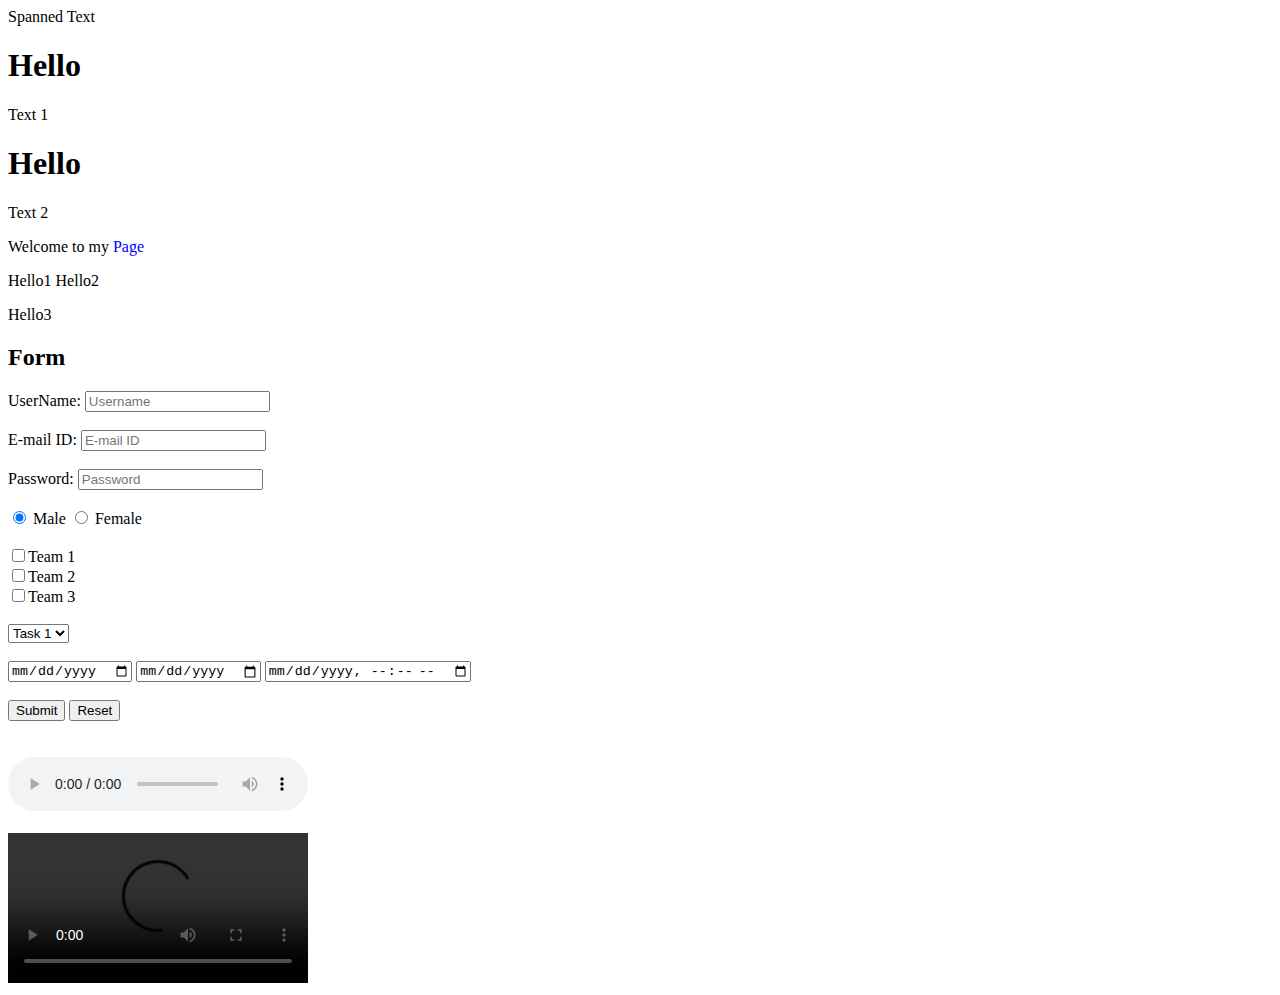
<file: Additional_HTML_Recap/index.html>
<!DOCTYPE html>
<html>
    <head>
        <title>HTML</title>
    </head>
    <body>
        <span>Spanned Text</span>
        <div>
        <div>
            <h1>Hello</h1>
            <p>Text 1</p>
        </div>
        <div>
            <h1>Hello</h1>
            <p>Text 2</p>
        </div>
    </div>

<p>Welcome to my <span style="color:blue;">Page</span></p>

<!-- Inline and Block -->
<div style="display: inline;">
    Hello1
</div> 
<div style="display: inline;">
    Hello2
</div>
<div>
    <p>Hello3</p>
</div>
<h2>Form</h2>
<!-- Input Elements -->
<!-- <form action="/sucess.html">
    <input type="text" placeholder="Username">
    <input type="password" placeholder="Password" id="password">
    <input type="button" value="show" onclick="showpassword()">
    <br>
    <br>
    <input type="submit">
</form>
<script>
    function showpassword()
    {
        let password=document.getElementById('password');
        if(password.type=="password")
        {
            password.type="text";
        }else{
            password.type="password"
        }
    }
</script> -->
<form action="/sucess.html" method="get">
    <label for="username">UserName:</label>
     <input type="text" placeholder="Username" id="username" name="username"><br><br>
     <label for="email">E-mail ID:</label>
     <input type="email" placeholder="E-mail ID" id="email" name="email"><br><br>
     <label for="password">Password:</label>
    <input type="password" placeholder="Password" id="password" name="password"><br><br>
    <input type="radio" id="male" name="gender" value="male" checked>
    <label for="male">Male</label>
    <input type="radio" id="female" name="gender" value="female">
    <label for="female">Female</label>
    <br><br>
    <label>
        <input type="checkbox" value="team_1" name="team">Team 1<br>
        <input type="checkbox" value="team_2" name="team">Team 2<br>
        <input type="checkbox" value="team_3" name="team">Team 3<br>
    </label>
    <br>
    <select name="Tasks">
        <option>Task 1</option>
        <option>Task 2</option>
        <option>Task 3</option>
    </select>
    <br><br>
    <input type="date">
    <input type="date" min="2023-05-01" max="2023-06-31">
    <input type="datetime-local">
    <br><br>
    <input type="submit">
    <input type="reset">
</form>
<br><br>
    <audio controls>
        <source src="" type="audio/mpeg">
    </audio>
<br><br>
    <video controls>
        <source src="" type="video/mp4">
    </video>
</body>

</html>
</file>
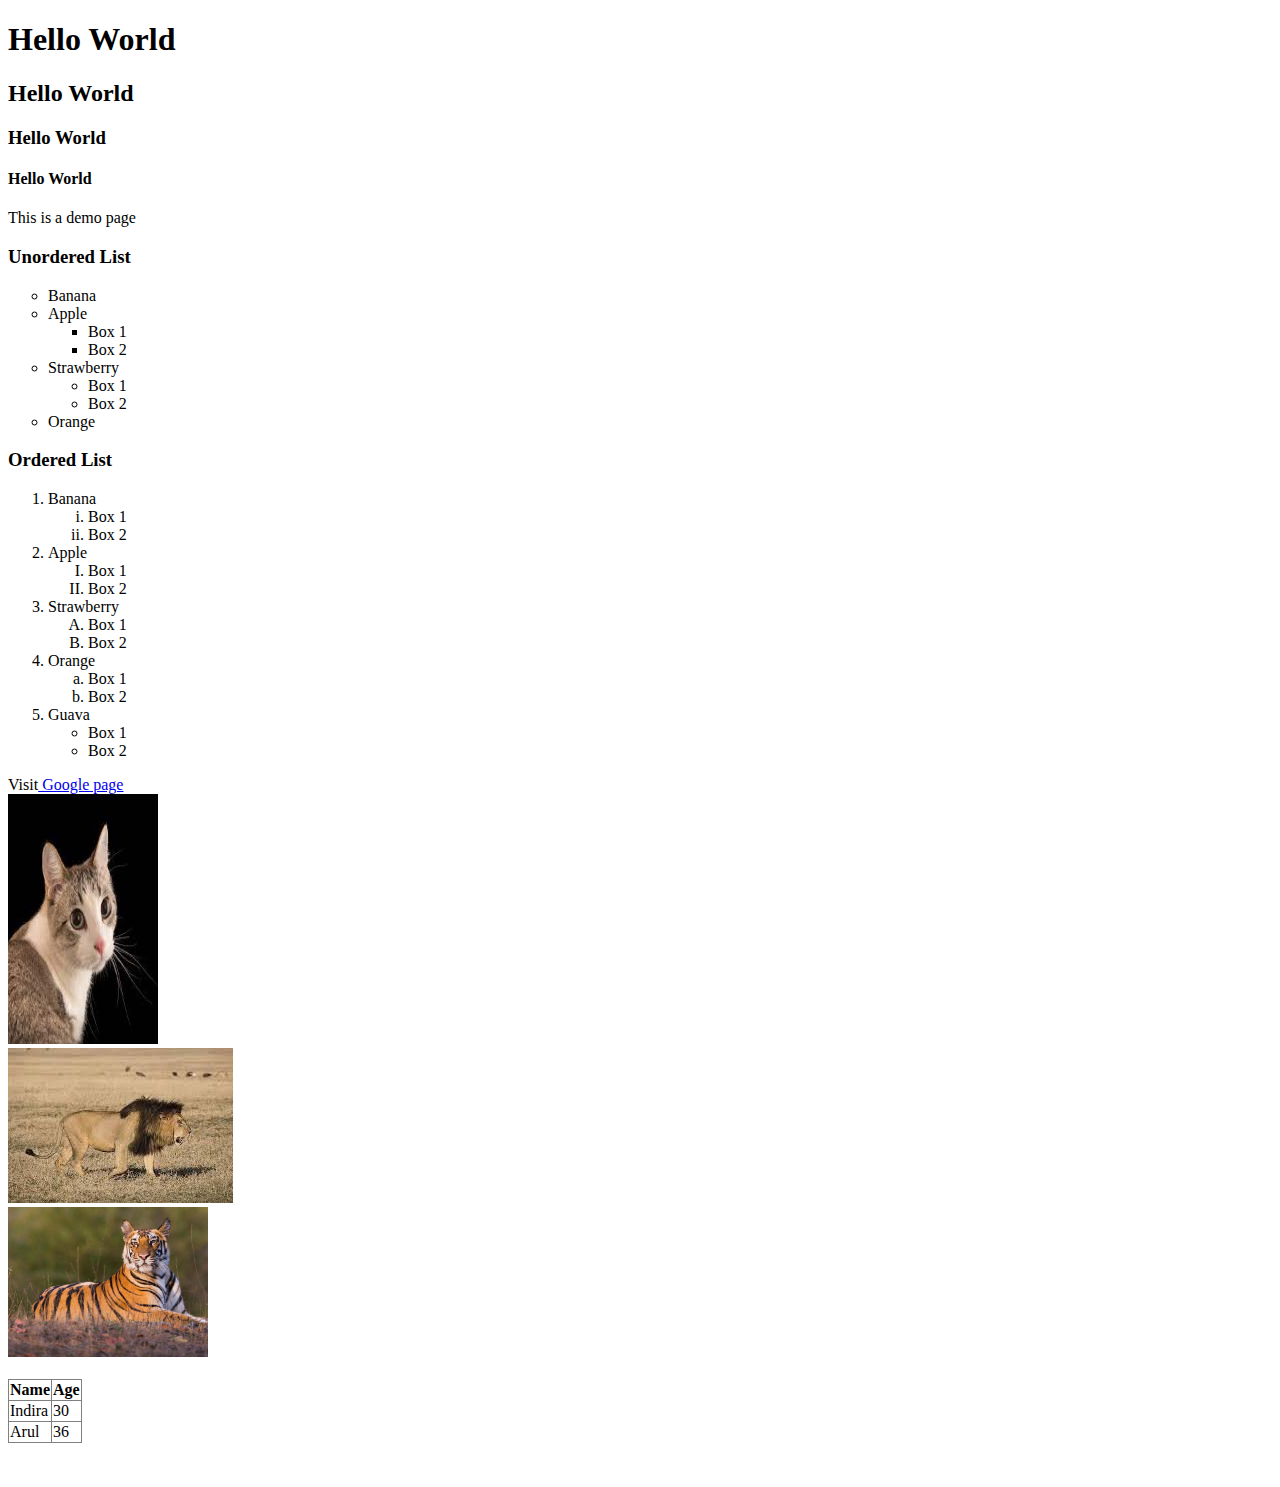
<file: Day_1_HTML/index.html>
<!-- This -->
<!DOCTYPE html>
<html>
    <head>
        <title>HTML_DAY_1</title>
    </head>
    <body>
        <!-- Text Formatting in HTML 5 -->
        <!-- Headings -->
        <h1>Hello World</h1>
        <h2>Hello World</h2>
        <h3>Hello World</h3>
        <h4>Hello World</h4>
        <!-- Paragraph tags -->
        <p>This is a demo page</p>
        <!-- Lists -->
        <!-- Unordered <ul></ul> and Ordered List <ol></ol> -->
        <h3>Unordered List</h3>
        <ul type="circle">
            <li>Banana</li>
            <li>Apple</li>
            <ul type="square">
                <li>Box 1</li>
                <li>Box 2</li>
            </ul>
            <li>Strawberry</li>
            <ul type="circle">
                <li>Box 1</li>
                <li>Box 2</li>
            </ul>
            <li>Orange</li>
        </ul>
        <h3>Ordered List</h3>
        <ol>
            <li>Banana</li>
            <ol type="i">
                <li>Box 1</li>
                <li>Box 2</li>
            </ol>
            <li>Apple</li>
            <ol type="I">
                <li>Box 1</li>
                <li>Box 2</li>
            </ol>
            <li>Strawberry</li>
            <ol type="A">
                <li>Box 1</li>
                <li>Box 2</li>
            </ol>
            <li>Orange</li>
            <ol type="a">
                <li>Box 1</li>
                <li>Box 2</li>
            </ol>
            <li>Guava</li>
            <ul type="desc">
                <li>Box 1</li>
                <li>Box 2</li>
            </ul>
        </ol>
        <!-- Links -->
        Visit<a href="https://www.google.com" target="_blank" title="Google"> Google page</a>
    <!-- Images -->
    <br>
    <img src="[data-uri]" width="150" height="250">
  <br>
   <img src="[data-uri]" alt="Lion Image">
    <br>
    <img src="./images/6aofsvaglm_Medium_WW226365.jpg" width="200">
   <br>
   <br>
   <!-- Tables -->
<table border="1" style="border-collapse:collapse;">
    <tr>
        <th>Name</th>
        <th>Age</th>
    </tr>
    <tr>
        <td>Indira</td>
        <td>30</td>
    </tr>
    <tr>
        <td>Arul</td>
        <td>36</td>
    </tr>
</table>
<br>
<br>
    </body>
</html>
</file>
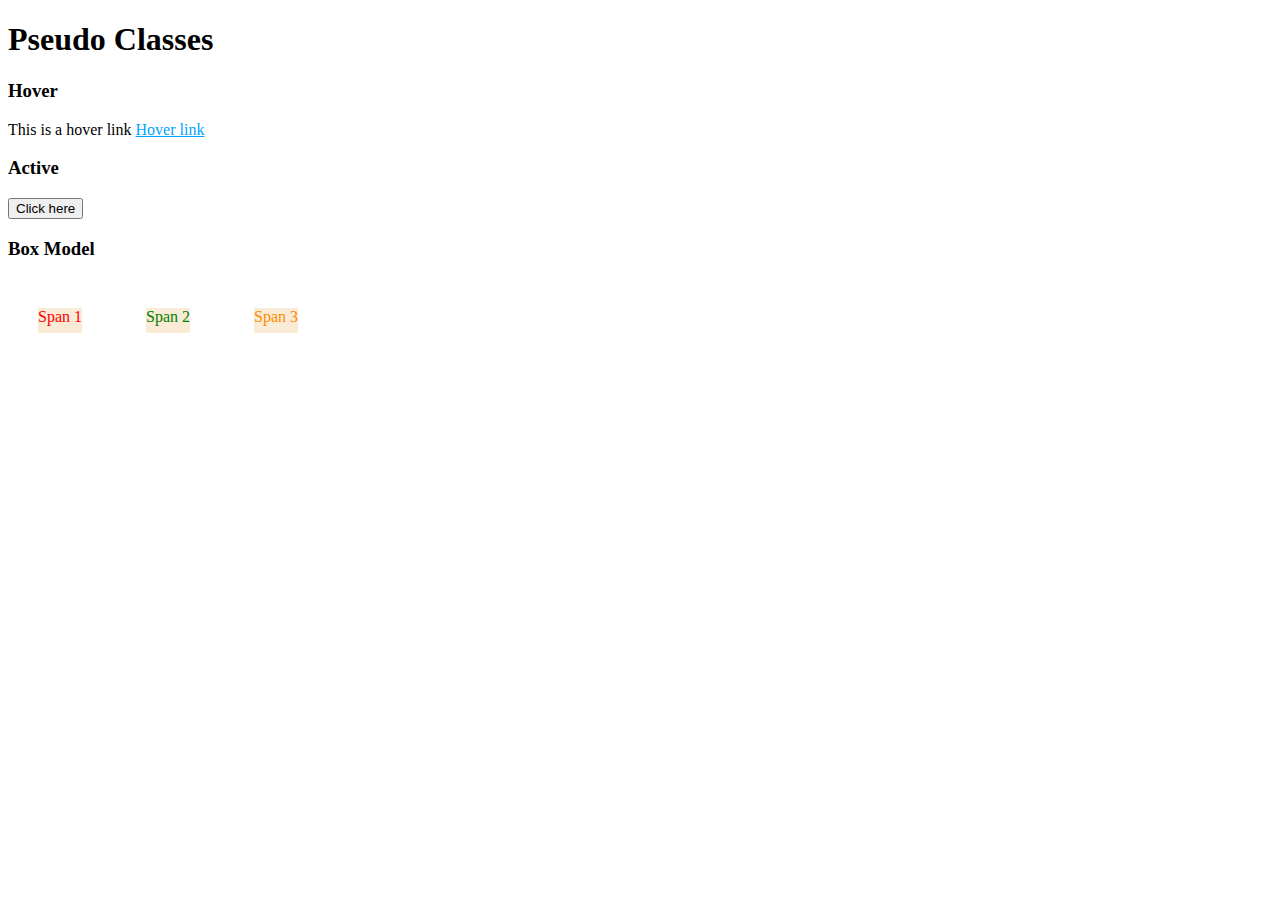
<file: Day_3_HTML_CSS/index.html>
<!DOCTYPE html>
<html lang="en">
<head>
    <meta charset="UTF-8">
    <meta http-equiv="X-UA-Compatible" content="IE=edge">
    <meta name="viewport" content="width=device-width, initial-scale=1.0">
    <title>Document</title>
    <link rel="stylesheet" type="text/css" href="style.css">
</head>
<body>
    <h1>Pseudo Classes</h1>
    <!--Hover-->
    <h3>Hover</h3>
    <p>This is a hover link <a class="a1" href="https://www.google.com" title="Google">Hover link</a></p>
    <!--Active-->
    <h3>Active</h3>
    <button class="button1">Click here</button>
    <!--Box Model-->
    <h3>Box Model</h3>

        <span class="span1">Span 1</span>
        <span class="span2">Span 2</span>
        <span class="span3">Span 3</span>









</body>
</html>
</file>
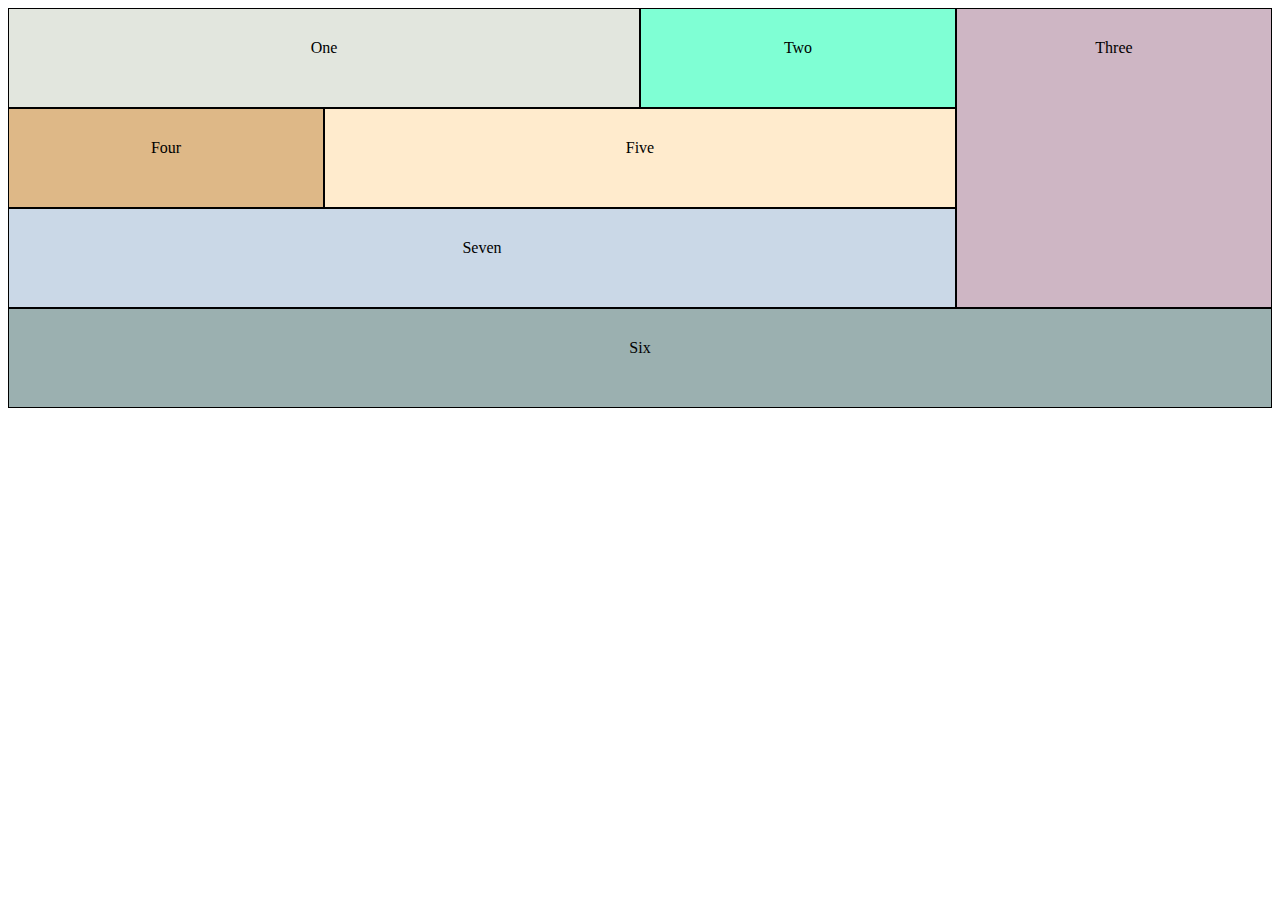
<file: Day_3_HTML_CSS_Additional/index.html>
<!DOCTYPE html>
<html lang="en">
<head>
    <meta charset="UTF-8">
    <meta http-equiv="X-UA-Compatible" content="IE=edge">
    <meta name="viewport" content="width=device-width, initial-scale=1.0">
    <title>Document</title>
    <link rel="stylesheet" type="text/css" href="./style.css">
</head>
<body>
    <div class="grid-container">
        <div class="grid grid-1">One</div>
        <div class="grid grid-2">Two</div>
        <div class="grid grid-3">Three</div>
        <div class="grid grid-4">Four</div>
        <div class="grid grid-5">Five</div>
        <div class="grid grid-6">Six</div>
        <div class="grid grid-7">Seven</div>
    </div>
    
</body>
</html>
</file>
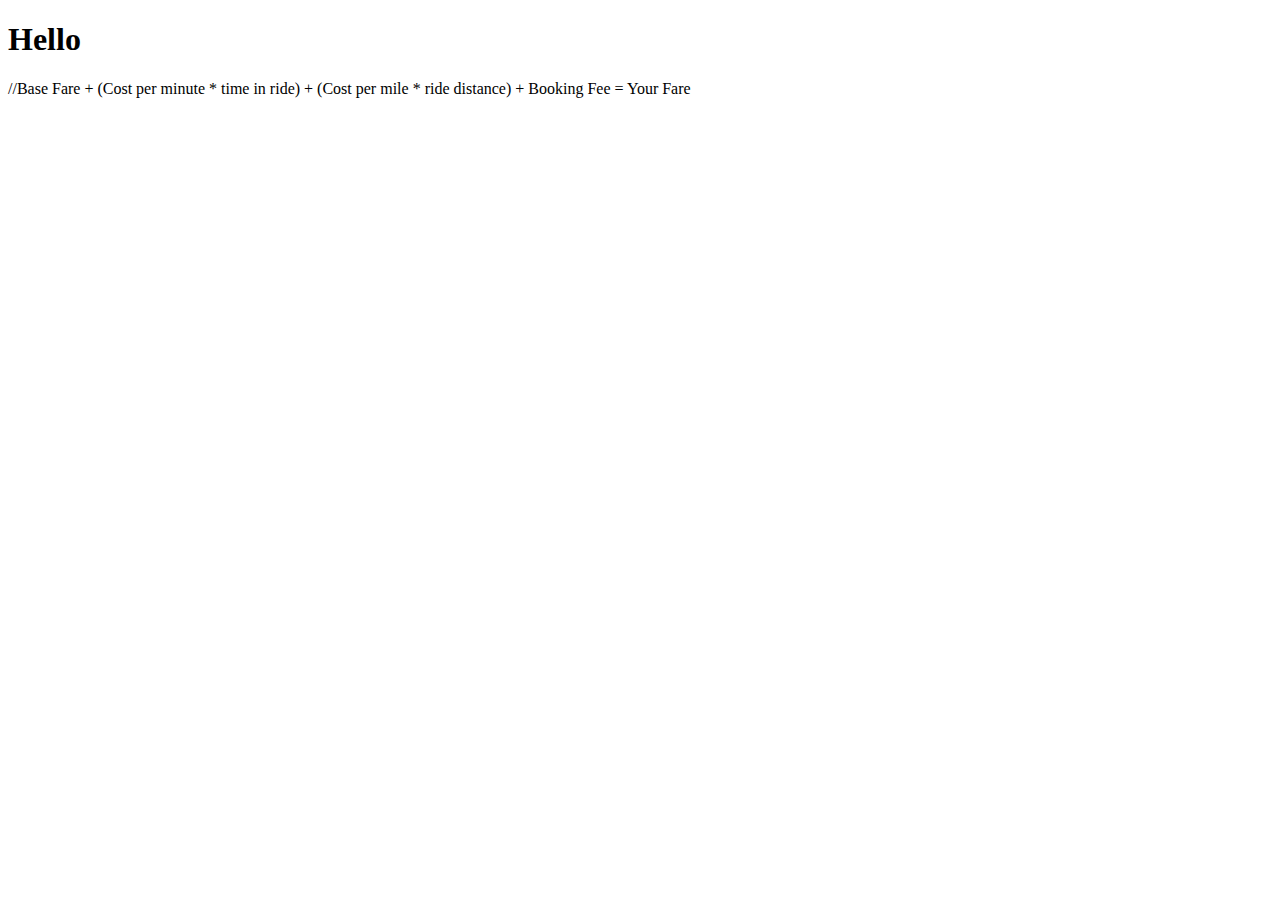
<file: First_Demo/index.html>
<!DOCTYPE html>
<html>
    <head>
        <title>Guvi_Task_7</title>
    </head>
    <body>
        <h1>Hello</h1>
        <script>
            function handleData()
        {
                let data = JSON.parse(this.responseText)
                var arr=[]
                for(e of data)
                {
                    var population=e.population;
                     arr.push(population)
                }
             function sumPopulation(prev,curr)
             {
                return prev+curr;
             }
             console.log(arr.reduce(sumPopulation))
        }
            const req = new XMLHttpRequest();
             req.addEventListener('load',handleData)
            req.open("GET","https://restcountries.com/v3.1/all")
            req.send()
        </script>
    </body>
</html>

//Base Fare + (Cost per minute * time in ride) + (Cost per mile * ride distance) + Booking Fee = Your Fare
</file>
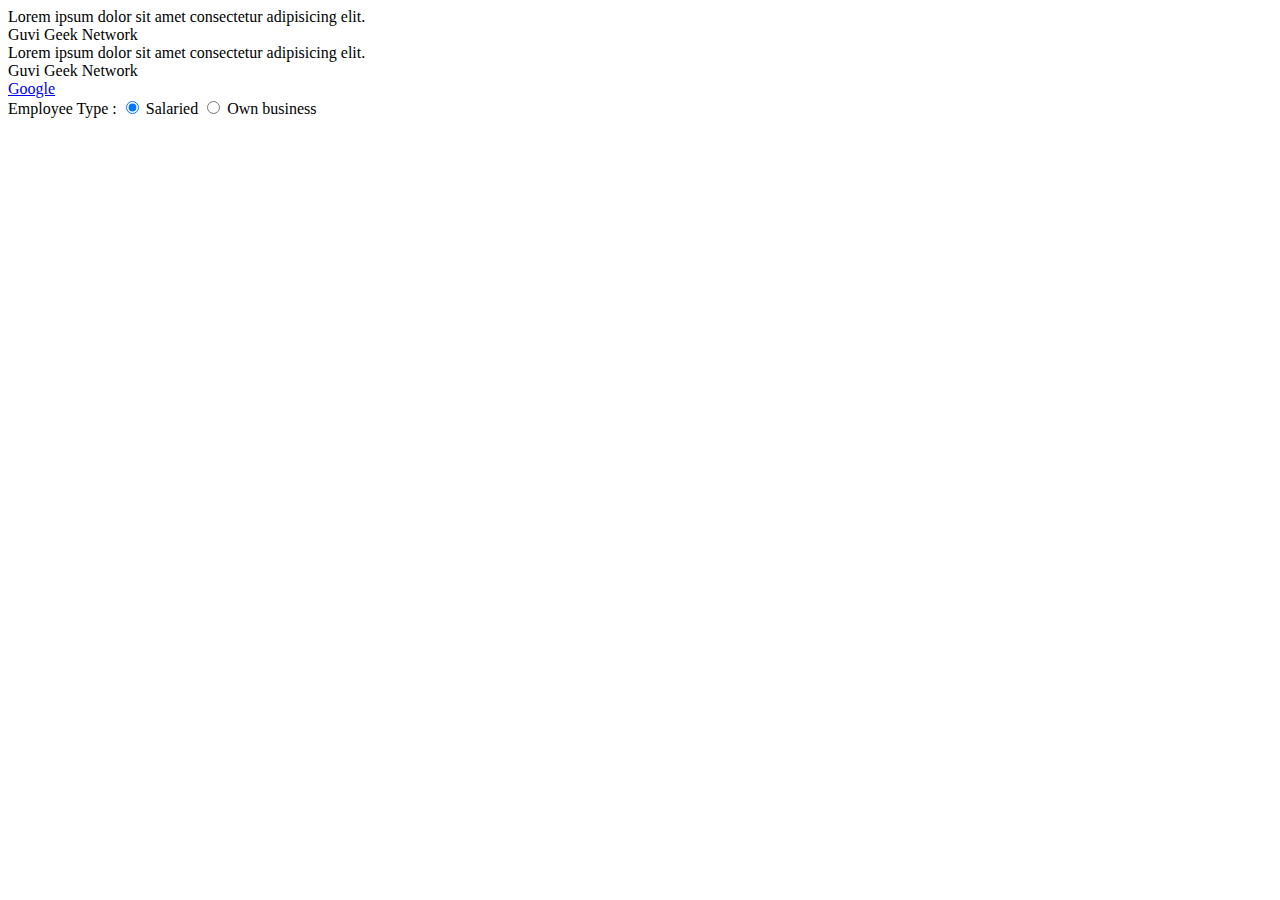
<file: Additional_HTML_Recap/Task.html>
<!-- 1.Fix the bugs in below snippet -->
<!DOCTYPE html>
<html>
    <head>
        <title>Document guvi </title>
    </head>
    <body>
    <div>
        Lorem ipsum dolor sit amet consectetur adipisicing elit.
        <div>
            Guvi Geek Network
        </div>
    </div>
    </body>
</html>

<!-- 2.Try the below one -->

<html lang="en">
    <head>
        <title>Document guvi </title>
    </head>
    <body>
    <div>
        Lorem ipsum dolor sit amet consectetur adipisicing elit.
    </div>
    <div>
        Guvi Geek Network
    </div>
    </body>
</html>

<!-- 5. Create an element that helps you to open the https://google.com in separate new tab. -->

<!DOCTYPE html>
<html>
    <head>
        <title>Seperate_New_Tab</title>
    </head>
    <body>
        <a href="https://google.com" target="_blank">Google</a>
    </body>
</html>

<!--6. In the form, add two radio buttons with grouping them for employee type(Salaried and own business) -->

<!DOCTYPE html>
<html>
    <head>
        <title>Radio button</title>
    </head>
    <body>
      <form action="/sucess.html" method="get">
        <label>Employee Type : </label>
        <input type="radio" id="salaried" name="employee_type" value="salaried" checked>
        <label for="salaried">Salaried</label>
        <input type="radio" id="own_business" name="employee_type" value="own_business">
        <label for="own_business">Own business</label>
      </form>  
    </body>
</html>
</file>
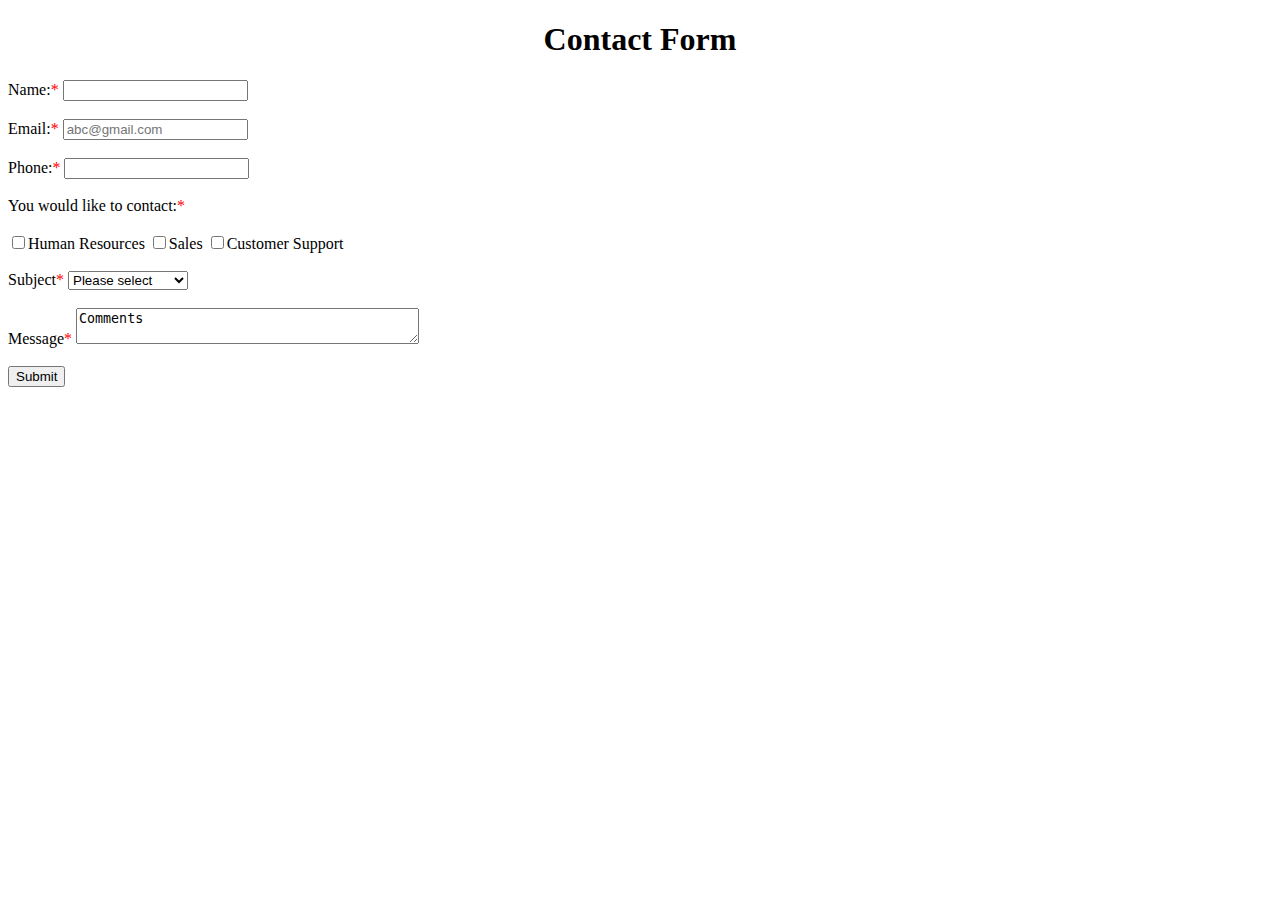
<file: Day_1_HTML/Contact_Us_Form.html>
<!DOCTYPE html>
<html>
    <head>
        <title>Contact_Us_Form</title>
    </head>
    <body>
        <form action="sucess.html">
            <h1 style="text-align: center;">Contact Form</h1>
            <label for="name">Name:<span style="color:red;">*</span></label>
            <input type="text" id="name"><br><br>
            <labelfor="email">Email:<span style="color: red;">*</span></label>
            <input type="email" id="email" placeholder="abc@gmail.com"><br><br>
            <label for="phone">Phone:<span style="color: red;">*</span></label>
            <input type="number" id="phone"><br><br> 
            <label>You would like to contact:<span style="color: red;">*</span></label><br><br>
            <input type="checkbox">Human Resources
            <input type="checkbox">Sales
            <input type="checkbox">Customer Support  
            <br><br> 
            <labelfor="subject">Subject<span style="color: red;">*</span></label>
            <select id="subject">
                <option>Please select</option>
                <option>Cards</option>
                <option>Internet Banking</option>
                <option>Others</option>
            </select>
            <br><br>
            <label for="message">Message<span style="color: red;">*</span></label>
            <textarea name="message" id="message" rows="2" cols="40">Comments</textarea><br><br>
            <input type="submit">
        </form>  
    </body>
</html>
</file>
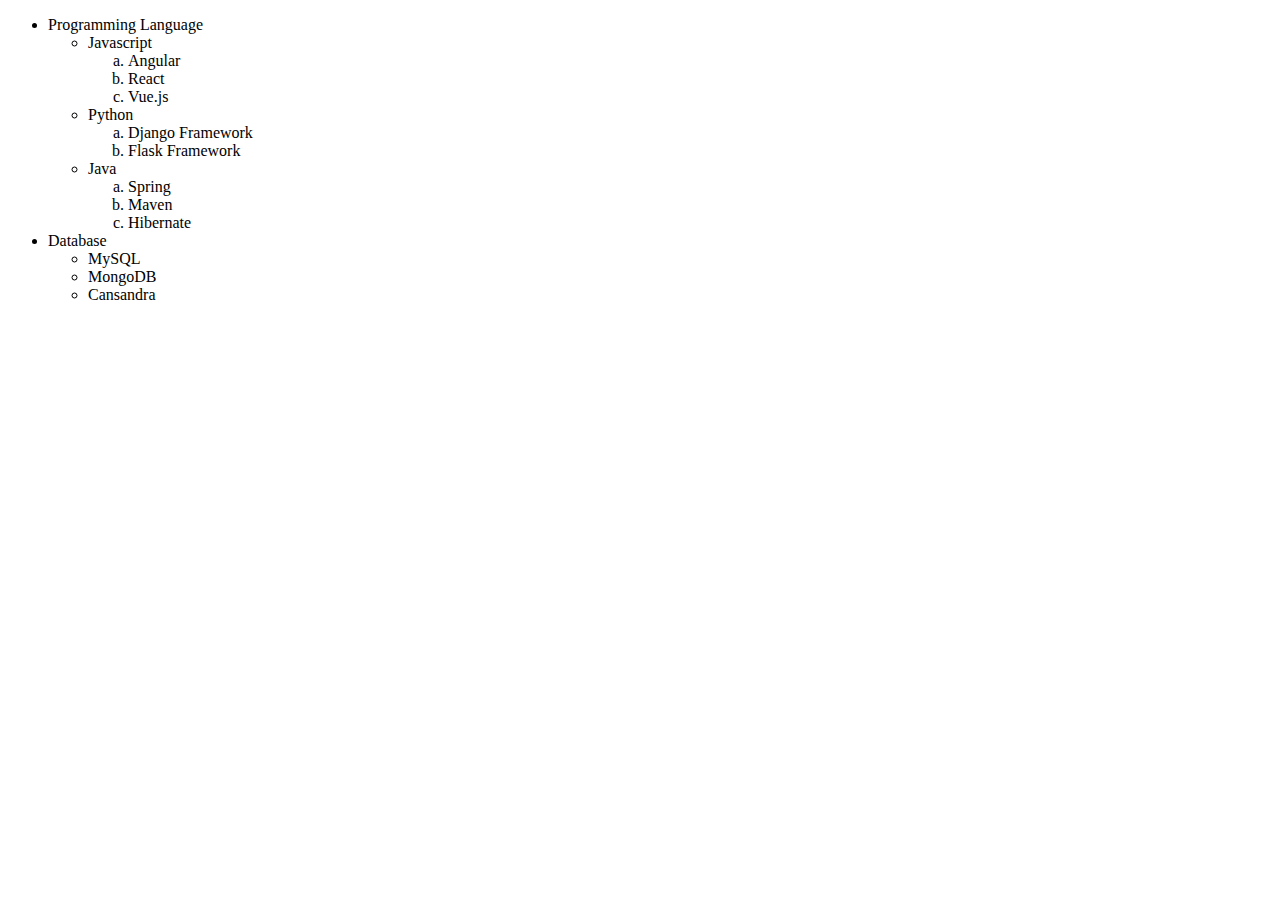
<file: Day_1_HTML/Task_List.html>
<!DOCTYPE html>
<html>
    <head>
        <title>

        </title>
    </head>
    <body>
        <ul>
            <li>Programming Language</li>
            <ul type="circle">
                <li>Javascript</li>
                <ol type="a">
                    <li>Angular</li>
                    <li>React</li>
                    <li>Vue.js</li>
                </ol>
                <li>Python</li>
                <ol type="a">
                    <li>Django Framework</li>
                    <li>Flask Framework</li>
                </ol>
                <li>Java</li>
                <ol type="a">
                    <li>Spring</li>
                    <li>Maven</li>
                    <li>Hibernate</li>
                </ol>
            </ul>

            <li>Database</li>
            <ul type="circle">
            <li>MySQL</li>
            <li>MongoDB</li>
            <li>Cansandra</li>
             </ul>
        </ul>
    </body>
</html>
</file>
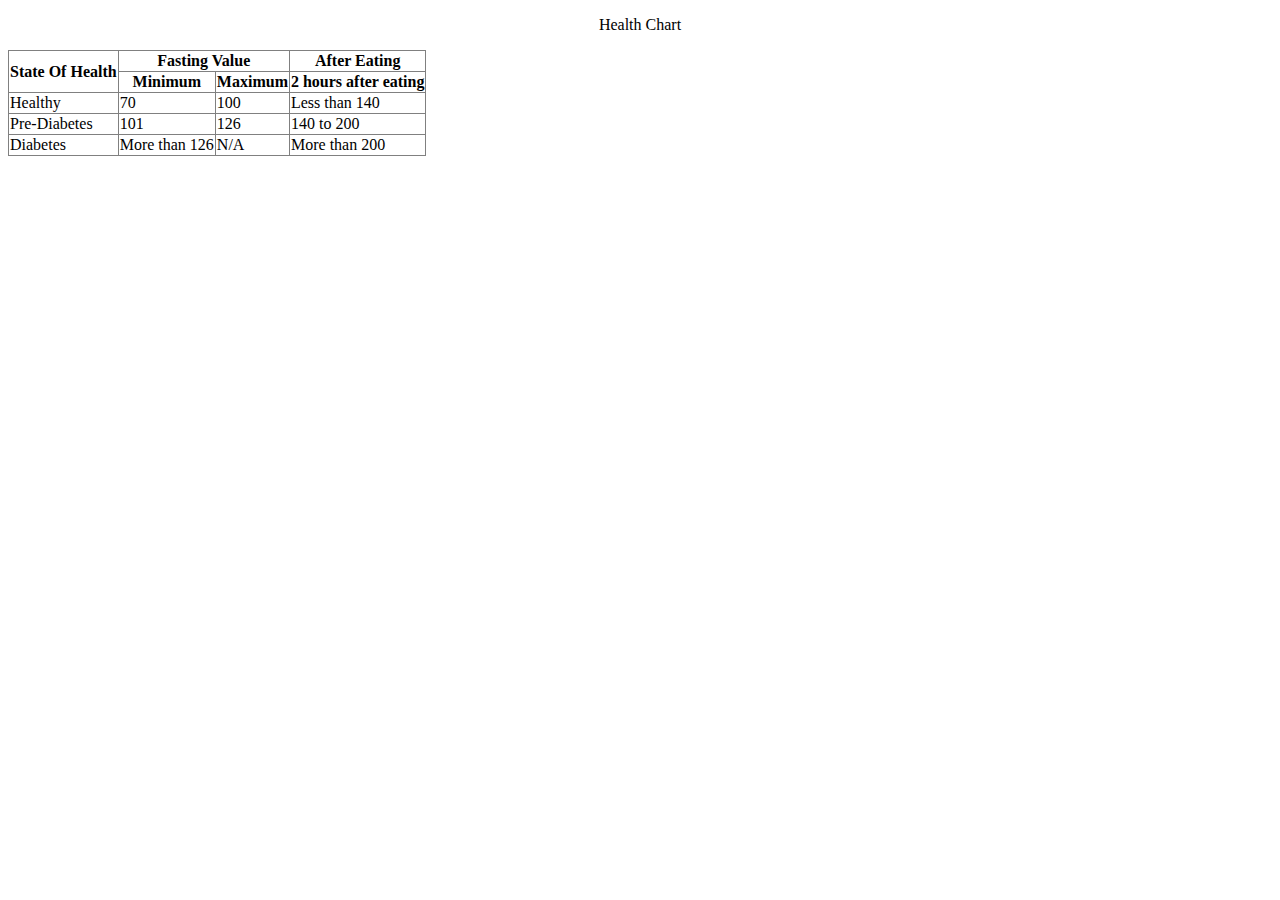
<file: Day_1_HTML/Task_Table.html>
<!DOCTYPE html>
<html>
    <head>
        <title>Table</title>
    </head>
    <body>
        <p style="text-align: center;">Health Chart</p>
        <table border="1" style="border-collapse: collapse;">
            <tr>
                <th rowspan="2">State Of Health</th>
                <th colspan="2">Fasting Value</th>
                <th colspan="1">After Eating</th>
            </tr>
            <tr>
                <th>Minimum</th>
                <th>Maximum</th>
                <th>2 hours after eating</th>
            </tr>
            
            <tr>
                <td>Healthy</td>
                <td>70</td>
                <td>100</td>
                <td>Less than 140</td>
            </tr>
            <tr>
                <td>Pre-Diabetes</td>
                <td>101</td>
                <td>126</td>
                <td>140 to 200</td>
            </tr>
            <tr>
                <td>Diabetes</td>
                <td>More than 126</td>
                <td>N/A</td>
                <td>More than 200</td>
            </tr>
        </table>
    </body>
</html>
</file>
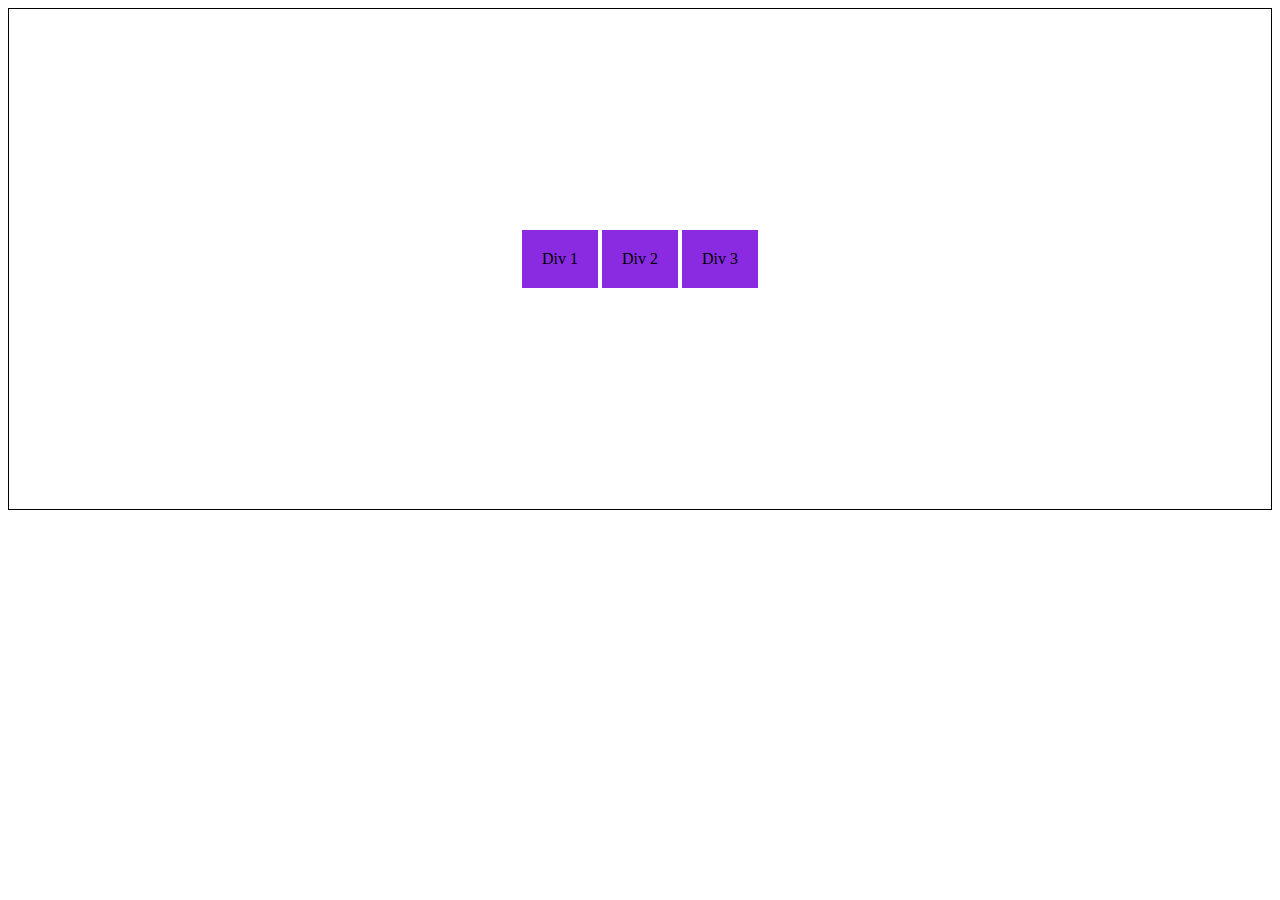
<file: Day_3_HTML_CSS/flex.html>
<!DOCTYPE html>
<html lang="en">
<head>
    <meta charset="UTF-8">
    <meta http-equiv="X-UA-Compatible" content="IE=edge">
    <meta name="viewport" content="width=device-width, initial-scale=1.0">
    <title>Document</title>
    <link rel="stylesheet" type="text/css" href="./flex.css">
</head>
<body>
    <div class="container">
        <div class="box">Div 1</div>
        <div class="box">Div 2</div>
        <div class="box">Div 3</div>
    </div> 
    
</body>
</html>
</file>
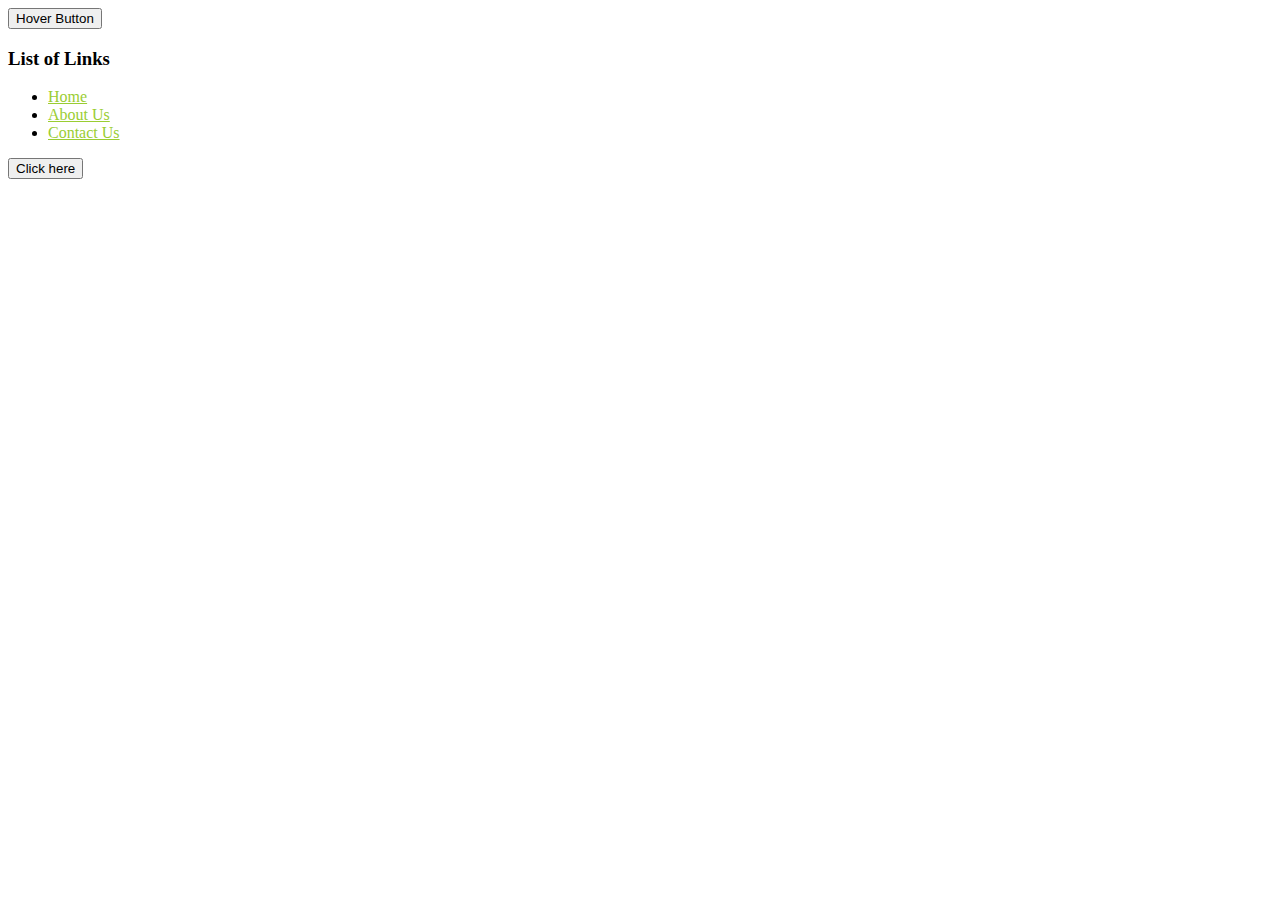
<file: Day_3_HTML_CSS/Task.html>
<!DOCTYPE html>
<html lang="en">
<head>
    <meta charset="UTF-8">
    <meta http-equiv="X-UA-Compatible" content="IE=edge">
    <meta name="viewport" content="width=device-width, initial-scale=1.0">
    <title>Document</title>
    <link rel="stylesheet" type="text/css" href="./task1.css">
</head>
<body>
<!--Task 1-->
    <div>
        <button class="button_hover">Hover Button</button>
    </div>
<!--Task 2-->
    <h3>List of Links</h3>
    <ul>
        <li><a href="https://www.google.com">Home</a></li>
        <li><a href="#">About Us</a></li>
        <li><a href="#">Contact Us</a></li>
    </ul>
<!--Task 3-->
    <button class="button">Click here</button>
</body>
</html>
</file>
<file: Day_3_HTML_CSS/style.css>
.a1:hover{
    color:rgb(0, 255, 81);
}
.button1:hover{
 color: blue;
}
/* a[title]:hover::after
{
    background-color: aqua;
    visibility: visible;
    content: attr(title);
} */
.button1:active{
    background-color: rgb(20, 16, 16);
}
a:visited
{
    color:red;
}
a:link{
    color:rgb(0, 166, 255);
}

/* .span
{
    background-color:aqua;
    display: inline-block;
    width: 50px;
    height:20px;
    padding: 10px;
    border: 3px solid red;
    margin: 10px;
} */

span{
    background-color:antiquewhite;
    margin:30px;
    height: 25px;
    

}
.span1{
    color:red;
    display: inline-block;
}
.span2{
    color:green;
    display: inline-block;
}
.span3{
    color:darkorange;
    display: inline-block;
}
</file>
<file: Day_3_HTML_CSS_Additional/style.css>
.grid-container{
background-color:rgb(242, 240, 237);
display:grid;
/* grid-template-columns: auto auto; */
/* grid-template-columns: 100px 150px auto; */
/* grid-template-columns: 1fr 2fr 3fr; */
/* grid-template-rows:auto auto; */
grid-template-columns: repeat(4, 1fr);
grid-template-rows: 100px 100px 100px 100px;
}
.grid{
    border: 1px solid black;
    padding:30px;
    text-align: center;

}
.grid-1{
    background-color: rgb(226, 230, 222);
    grid-column: 1 / span 2;
}
.grid-2{
    background-color: aquamarine;
}
.grid-3{
    background-color: rgb(206, 182, 196);
    grid-column:4;
    grid-row:1/span 3
}
.grid-4{
    background-color: burlywood;
}
.grid-5{
    background-color: blanchedalmond;
    grid-column: 2/span 2;
}
.grid-6{
    background-color: rgb(155, 176, 176);
    grid-column: 1/span 4;
}
.grid-7{
    background-color: rgb(202, 216, 231);
    grid-row: 3;
    grid-column: 1 / span 3;
}
</file>
<file: Day_3_HTML_CSS/flex.css>
.container
{
    border: 1px solid black;
    display:flex;
    height: 500px;
    align-items: center;
    justify-content: center;
    flex-direction:row;
    /* flex-wrap: wrap; */
    flex-basis: 75px;
    flex-grow: 2;
}
.box
{
    padding: 20px;
    margin: 2px;;
    background-color: blueviolet;
}
</file>
<file: Day_3_HTML_CSS/task1.css>
.button_hover:hover{
    background-color: green;
    color: yellow;
}
a:visited{
    color:red;
}
a:link{
    color:yellowgreen;
}
button:active{
    background-color: aqua;
}
</file>
